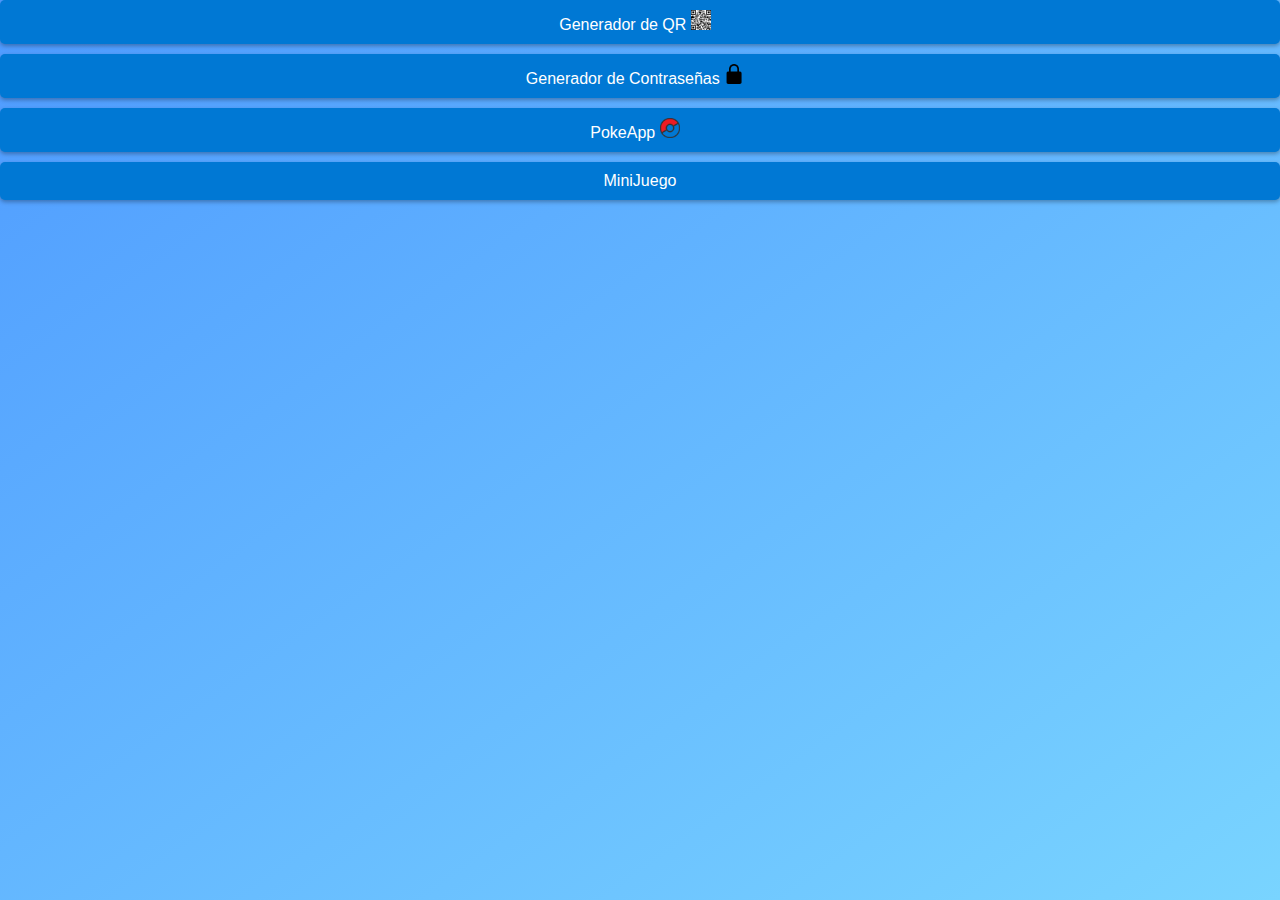
<file: index.html>
<!DOCTYPE html>
<html lang="en">
<head>
    <meta charset="UTF-8">
    <meta name="viewport" content="width=device-width, initial-scale=1.0">
    <title>Title??</title>
    <link rel="stylesheet" href="styles/main.css"> 
</head>
<body>
    <div class="container">
        <a href="html/qr_generator.html" class="enlace-qr" title="Haz clic para ir al Generador de QR">
            Generador de QR
            <img src="assets/icons/codigoQR.png" alt="Icono de QR"> 
        </a>
        <a href="html/pass_generator.html" class="enlace-qr" title="Haz clic para ir al Generador de Contraseñas">
            Generador de Contraseñas
            <img src="assets/icons/bloquear.png" alt="Icono de candado"> 
        </a>
        <a href="https://ivxng.github.io/pokeApp/" target="_blank" class="enlace-qr" title="Haz clic para ir a pokeApp">
            PokeApp
            <img src="assets/icons/pokeball.png" alt="Icono de pokeball"> 
        </a>
        <a href="https://ivxng.github.io/asteroid/" target="_blank" class="enlace-qr" title="Haz clic para ir a Asteroid">
            MiniJuego
        </a>
    </div>
</body>
</html>
</file>
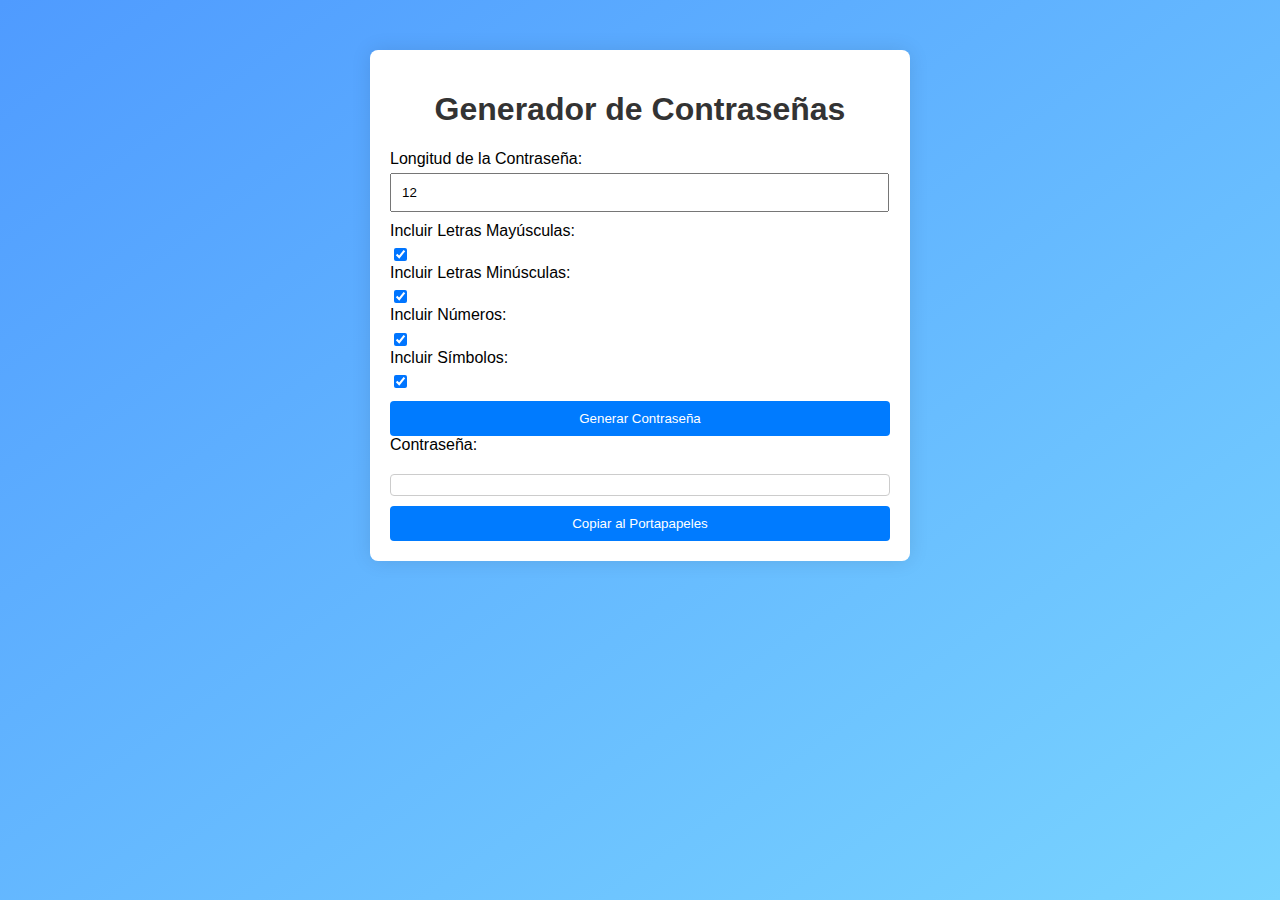
<file: html/pass_generator.html>
<!DOCTYPE html>
<html lang="es">
<head>
    <meta charset="UTF-8">
    <meta name="viewport" content="width=device-width, initial-scale=1.0">
    <title>Generador de Contraseñas</title>
    <link rel="icon" href="../assets/icons/bloquear.png" type="image/png">
    <link rel="apple-touch-icon" href="../assets/icons/bloquear.png">
    <link rel="manifest" href="../assets/icons/bloquear.png">
    <link rel="stylesheet" href="../styles/pass/pass.css">
</head>
<body>
    <div class="container">
        <h1>Generador de Contraseñas</h1>
        <form id="passwordForm">
            <label for="length">Longitud de la Contraseña:</label>
            <input type="number" id="length" name="length" min="4" max="30" value="12">
            
            <label for="uppercase">Incluir Letras Mayúsculas:</label>
            <input type="checkbox" id="uppercase" name="uppercase" checked>
            
            <label for="lowercase">Incluir Letras Minúsculas:</label>
            <input type="checkbox" id="lowercase" name="lowercase" checked>
            
            <label for="numbers">Incluir Números:</label>
            <input type="checkbox" id="numbers" name="numbers" checked>
            
            <label for="symbols">Incluir Símbolos:</label>
            <input type="checkbox" id="symbols" name="symbols" checked>
            
            <button type="button" onclick="generatePassword()">Generar Contraseña</button>
        </form>
        <label for="passwordResult">Contraseña:</label>
        <div id="passwordResult" class="password-result"></div>
        <button id="copyButton" onclick="copyPassword()">Copiar al Portapapeles</button>
    </div>
    <script src="../scripts/pass/pass.js"></script>
</body>
</html>
</file>
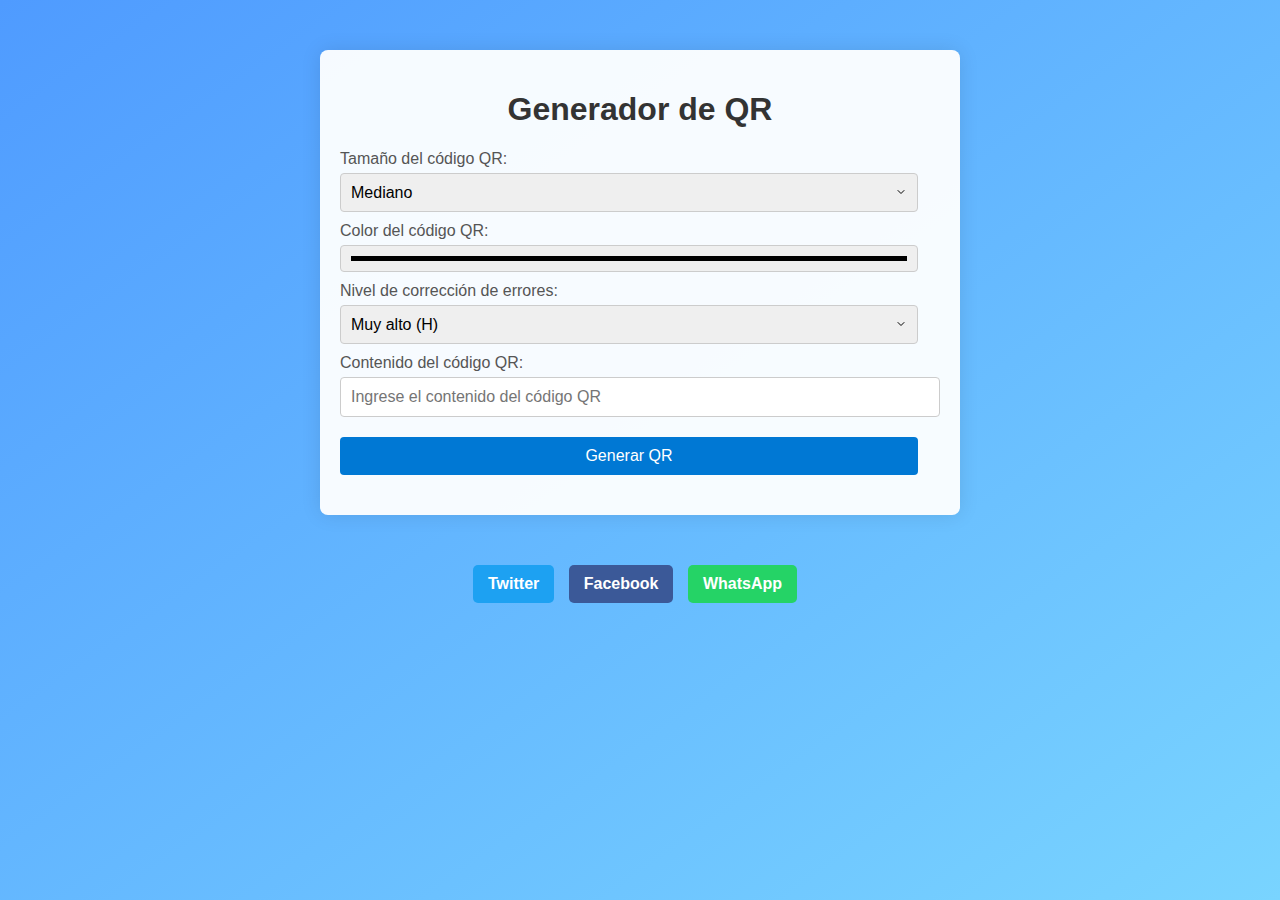
<file: html/qr_generator.html>
<!DOCTYPE html>
<html lang="es">
  <head>
    <meta charset="UTF-8" />
    <meta name="viewport" content="width=device-width, initial-scale=1.0" />
    <title>Generador de QR</title>
    <link rel="icon" href="../assets/icons/codigoQR.png" type="image/png">
    <link rel="apple-touch-icon" href="../assets/icons/codigoQR.png">
    <link rel="manifest" href="../assets/icons/codigoQR.png">
    <link rel="stylesheet" href="../styles/qr/qr.css" />
  </head>
  <body>
    <div class="container">
      <h1>Generador de QR</h1>
      <div class="formulario">
        <label for="tamanioQR">Tamaño del código QR:</label>
        <select id="tamanioQR">
          <option value="150">Pequeño</option>
          <option value="200" selected>Mediano</option>
          <option value="250">Grande</option>
        </select>

        <label for="colorQR">Color del código QR:</label>
        <input type="color" id="colorQR" value="#000000" />

        <label for="nivelErrorQR">Nivel de corrección de errores:</label>
        <select id="nivelErrorQR">
          <option value="L">Bajo (L)</option>
          <option value="M">Medio (M)</option>
          <option value="Q">Alto (Q)</option>
          <option value="H" selected>Muy alto (H)</option>
        </select>
        <label for="contenidoQR">Contenido del código QR:</label>
        <input
          type="text"
          id="contenidoQR"
          placeholder="Ingrese el contenido del código QR"
        />
        <button onclick="generarCodigoQR()">Generar QR</button>
        <div id="codigoQR" class="codigo"></div>
        <button
          id="btnDescargarQR"
          onclick="descargarCodigoQR()"
          class="hidden"
        >
          Descargar QR
        </button>
      </div>
    </div>
    <center>
      <div class="botones-compartir">
        <a href="#" class="boton-twitter">Twitter</a>
        <a href="#" class="boton-facebook">Facebook</a>
        <a href="#" class="boton-whatsapp">WhatsApp</a>
      </div>
    </center>

    <script src="../scripts/qr/qrcode.min.js"></script>
    <script src="../scripts/qr/qr_generator.js"></script>
  </body>
</html>
</file>
<file: styles/main.css>
/* Estilos generales */
body {
    font-family: 'Segoe UI', Tahoma, Geneva, Verdana, sans-serif;
    margin: 0;
    padding: 0;
    background: linear-gradient(to bottom right, #4f9bff, #79d4ff);
    background-size: cover;
    background-attachment: fixed;
}

a {
    text-decoration: none;
}

/* Estilos del enlace QR */
.enlace-qr {
    display: block;
    padding: 10px 20px;
    background-color: #0078d4;
    color: #fff;
    border-radius: 5px;
    transition: background-color 0.3s ease, box-shadow 0.3s ease;
    box-shadow: 0px 2px 4px rgba(0, 0, 0, 0.3);
    margin-bottom: 10px;
}

.enlace-qr:hover {
    background-color: #0056b3;
    box-shadow: 0px 4px 8px rgba(0, 0, 0, 0.2);
}

.enlace-qr img {
    width: 20px;
    margin-right: 10px; 
}

.container {
    text-align: center;
}
</file>
<file: styles/pass/pass.css>
body {
    font-family: 'Segoe UI', Tahoma, Geneva, Verdana, sans-serif;
    margin: 0;
    padding: 0;
    background: linear-gradient(to bottom right, #4f9bff, #79d4ff);
    background-size: cover;
    background-attachment: fixed;
}

.container {
    max-width: 500px;
    margin: 50px auto;
    padding: 20px;
    background-color: #fff;
    border-radius: 8px;
    box-shadow: 0px 0px 20px rgba(0, 0, 0, 0.1);
}

h1 {
    text-align: center;
    color: #333;
}

input[type="number"] {
    width: 100%;
    padding: 10px;
    margin-bottom: 10px;
}

button {
    display: block;
    width: 100%;
    padding: 10px;
    margin-top: 10px;
    background-color: #007bff;
    color: #fff;
    border: none;
    border-radius: 4px;
    cursor: pointer;
}

button:hover {
    background-color: #0056b3;
}

.password-result {
    margin-top: 20px;
    padding: 10px;
    border: 1px solid #ccc;
    border-radius: 4px;
    font-size: 18px;
}

label {
    display: block; 
    margin-bottom: 5px;
    cursor: pointer; 
}

input[type="checkbox"] {
    display: inline-block; 
    margin-right: 5px;
    cursor: pointer;
    vertical-align: middle; 
}

input[type="number"] {
    width: 95%;
    padding: 10px;
    margin-bottom: 10px;
    margin-right: 5px;
}
</file>
<file: styles/qr/qr.css>
body {
    font-family: 'Segoe UI', Tahoma, Geneva, Verdana, sans-serif;
    margin: 0;
    padding: 0;
    background: linear-gradient(to bottom right, #4f9bff, #79d4ff);
    background-size: cover;
    background-attachment: fixed;
}

.container {
    max-width: 600px;
    margin: 50px auto;
    padding: 20px;
    background-color: rgba(255, 255, 255, 0.95);
    border-radius: 8px;
    box-shadow: 0px 0px 20px rgba(0, 0, 0, 0.1);
    animation: fadeIn 0.5s ease-in-out;
}

@keyframes fadeIn {
    0% { opacity: 0; transform: translateY(-20px); }
    100% { opacity: 1; transform: translateY(0); }
}

h1 {
    text-align: center;
    color: #333;
}

.formulario {
    margin-bottom: 20px;
}

label {
    display: block;
    margin-bottom: 5px;
    color: #555;
}

input[type="text"] {
    width: calc(100% - 22px);
    padding: 10px;
    border: 1px solid #ccc;
    border-radius: 4px;
}

.codigo {
    margin-top: 20px;
    text-align: center;
}

.codigo img {
    max-width: 100%;
    height: auto;
    margin: 0 auto;
}

.footer {
    background-color: #333;
    color: #fff;
    text-align: center;
    padding: 20px 0;
    position: fixed;
    bottom: 0;
    width: 100%;
    animation: fadeIn 0.5s ease-in-out;
}

.codigo-container {
    margin-top: 20px;
    text-align: center;
    opacity: 0;
    transform: translateY(-20px);
    transition: opacity 0.5s ease, transform 0.5s ease;
}

.codigo-container.show {
    opacity: 1;
    transform: translateY(0);
}

#tamanioQR,
#colorQR,
#nivelErrorQR {
    margin-bottom: 10px;
}

input[type="text"],
select,
button {
    width: calc(100% - 22px);
    padding: 10px;
    border: 1px solid #ccc;
    border-radius: 4px;
    font-size: 16px;
    margin-bottom: 10px;
}

input[type="text"]:focus,
select:focus {
    outline: none;
    border-color: #0078d4;
    box-shadow: 0 0 5px rgba(0, 120, 212, 0.5);
}

select {
    appearance: none;
    background-image: url('data:image/svg+xml;utf8,<svg fill="none" stroke="currentColor" stroke-linecap="round" stroke-linejoin="round" stroke-width="2" viewBox="0 0 24 24" xmlns="http://www.w3.org/2000/svg"><path d="M6 9l6 6 6-6"/></svg>');
    background-size: 12px;
    background-position: right 10px top 50%;
    background-repeat: no-repeat;
    padding-right: 30px;
    cursor: pointer;
}

input[type="color"] {
    width: calc(100% - 22px);
    padding: 10px;
    border: 1px solid #ccc;
    border-radius: 4px;
    margin-bottom: 10px;
    appearance: none;
    cursor: pointer;
}

input[type="color"]::-webkit-color-swatch-wrapper {
    padding: 0;
}

input[type="color"]::-webkit-color-swatch {
    border: none;
}
button {
    display: block;
    width: calc(100% - 22px);
    padding: 10px;
    margin-top: 10px;
    background-color: #0078d4;
    color: #fff;
    border: none;
    border-radius: 4px;
    cursor: pointer;
}

button:hover {
    background-color: #0056b3;
}

.hidden{
    display: none;
}

/* Estilos de los botones de compartir */
.boton-twitter {
    background-color: #1da1f2;
    color: #fff;
}
.boton-facebook {
    background-color: #3b5998;
    color: #fff;
}
.boton-whatsapp {
    background-color: #25d366;
    color: #fff;
}
.botones-compartir a {
    display: inline-block;
    margin-right: 10px;
    padding: 10px 15px;
    border-radius: 5px;
    text-decoration: none;
    font-weight: bold;
    align-self: center;
    margin-bottom: 30px;
}

/* Estilos específicos para dispositivos móviles */
@media only screen and (max-width: 600px) {
    .container {
        max-width: 100%;
        margin: 20px auto;
    }
}
</file>
